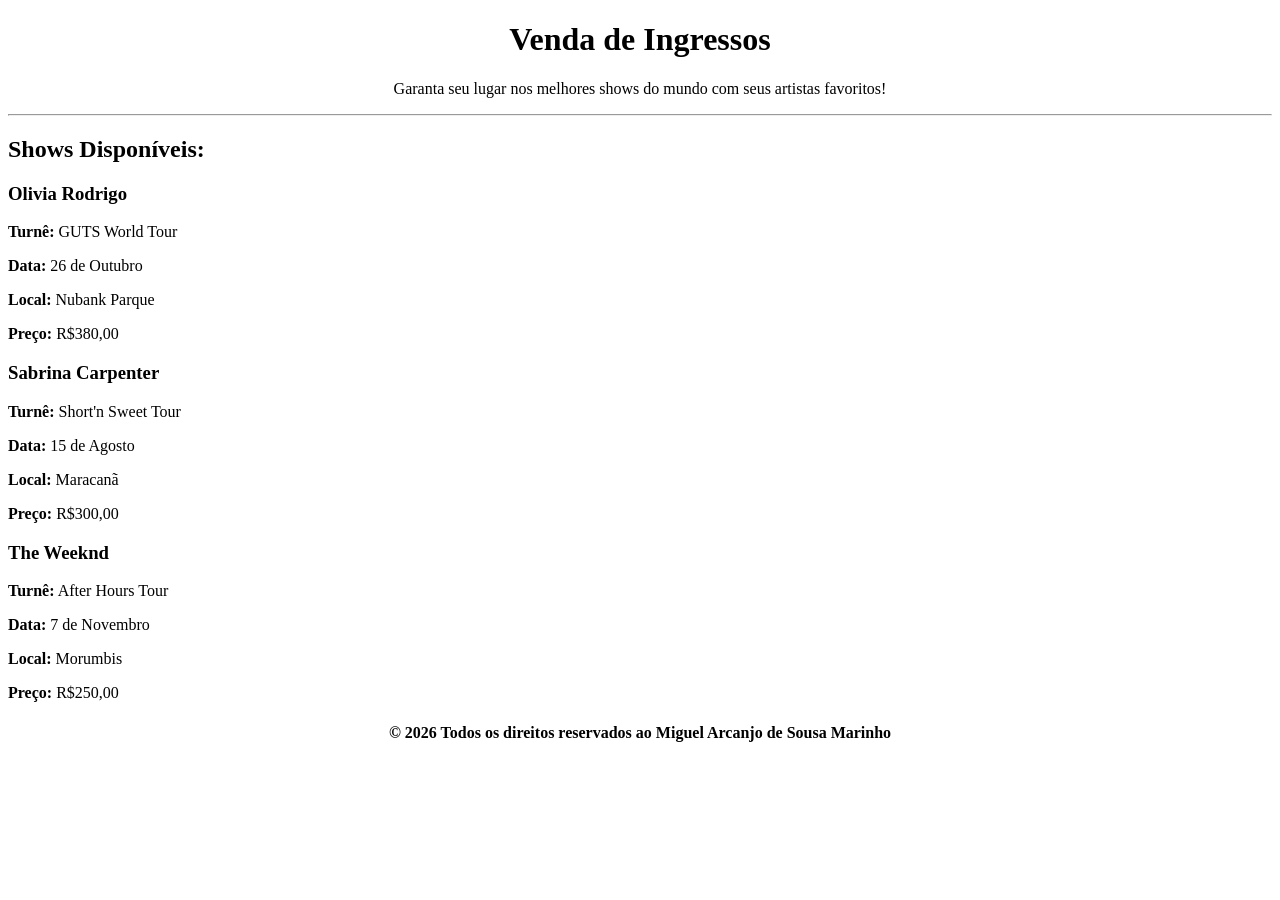
<file: index.html>
<!DOCTYPE html>
<html lang="pt-br">
    <head>
    <meta charset="UTF-8"><meta charset="UTF-8">
    <title>Venda de Ingressos - Shows</title>
    </head>
    <body>
        <!-- Cabeçalho do site-->
        <h1><center>Venda de Ingressos</center></h1>
        <p><center>Garanta seu lugar nos melhores shows do mundo com seus artistas favoritos!</center></p>  

        <hr>
        
        <!-- Lista dos Shows-->
        <h2>Shows Disponíveis:</h2>
        
        <!--Show 1-->
        <h3>Olivia Rodrigo</h3>
        <p><B>Turnê:</B> GUTS World Tour</p>
        <p><b>Data:</b> 26 de Outubro</p>
        <p><b>Local:</b> Nubank Parque</p>
        <p><b>Preço:</b> R$380,00</p>

        <!--Show 2-->
        <h3>Sabrina Carpenter</h3>
        <p><b>Turnê:</b> Short'n Sweet Tour</p>
        <p><b>Data:</b> 15 de Agosto</p>
        <p><b>Local:</b> Maracanã</p>
        <p><b>Preço:</b> R$300,00</p>

        <!--Show 3-->
        <h3>The Weeknd</h3>
        <p><B>Turnê:</B> After Hours Tour</p>
        <p><b>Data:</b> 7 de Novembro</p>
        <p><b>Local:</b> Morumbis</p>
        <p><b>Preço:</b> R$250,00</p>
    </body>
    

    <footer>
        <h4><center>© 2026 Todos os direitos reservados ao Miguel Arcanjo de Sousa Marinho</center></h4>
</html>
</file>
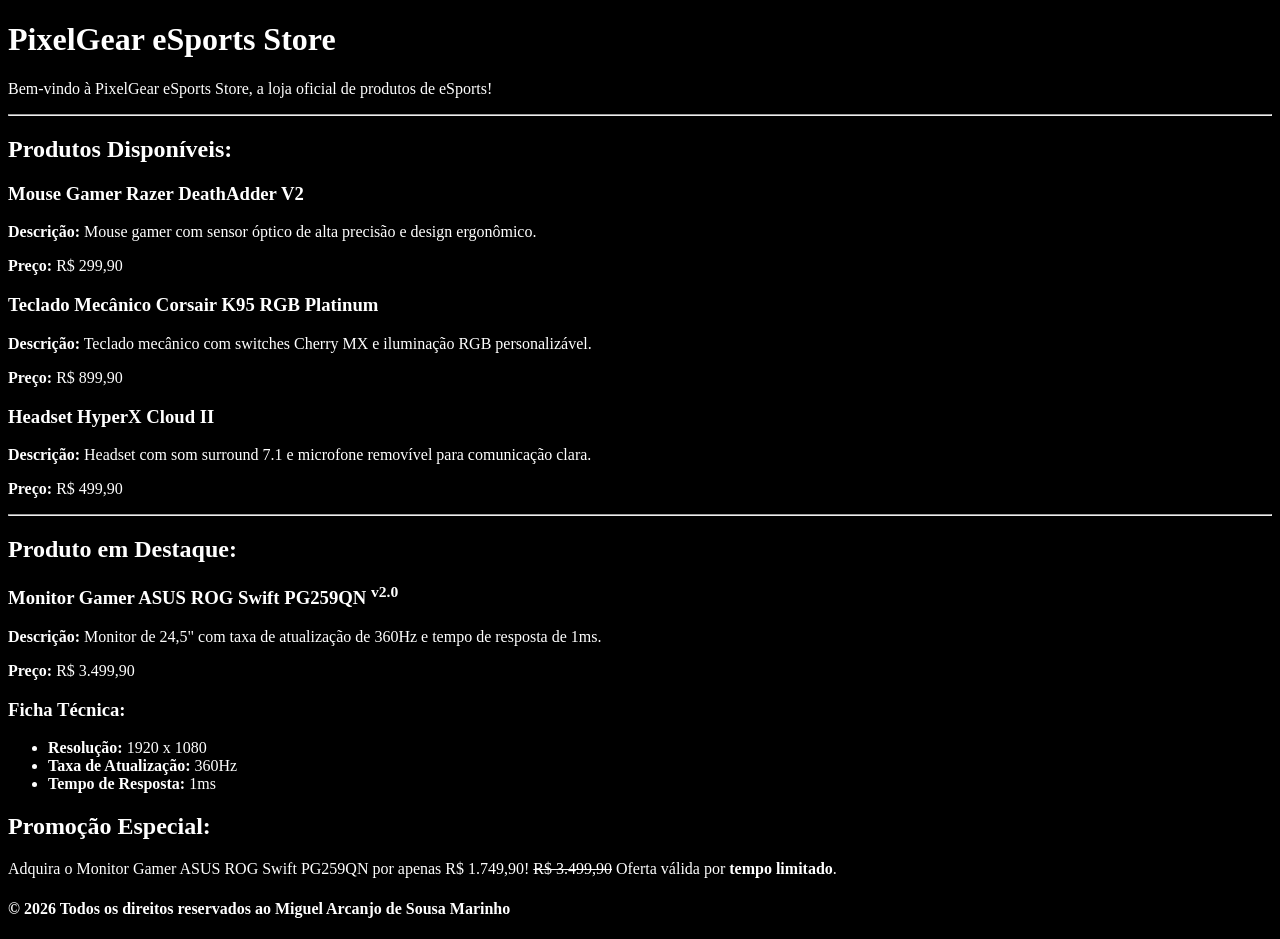
<file: S4_AT2_R4_LIMA_Hypertext Markup Language/index.html>
<!DOCTYPE html>
<html lang="pt-br">
    <head>
        <meta charset="UTF-8">
        <meta name="viewport" content="width=device-width, initial-scale=1.0">
        <title>PixelGear eSports Store</title>
    </head>

    <!-- Etapa 4: Visual Gamer com atributos legados do Body (Dark Mode) -->
    <body bgcolor="#000000" text="#FFFFFF">
        
        <!-- Cabeçalho do site -->
        <header>
            <h1>PixelGear eSports Store</h1>
            <p>Bem-vindo à PixelGear eSports Store, a loja oficial de produtos de eSports!</p>
        </header>

        <hr>
        
        <!-- Lista de Produtos -->
        <main>
            <h2>Produtos Disponíveis:</h2>
            
            <!-- Produto 1 -->
            <article>
                <h3>Mouse Gamer Razer DeathAdder V2</h3>
                <p><strong>Descrição:</strong> Mouse gamer com sensor óptico de alta precisão e design ergonômico.</p>
                <p><strong>Preço:</strong> R$ 299,90</p>
            </article>

            <!-- Produto 2 -->
            <article>
                <h3>Teclado Mecânico Corsair K95 RGB Platinum</h3>
                <p><strong>Descrição:</strong> Teclado mecânico com switches Cherry MX e iluminação RGB personalizável.</p>
                <p><strong>Preço:</strong> R$ 899,90</p>
            </article>

            <!-- Produto 3 -->
            <article>
                <h3>Headset HyperX Cloud II</h3>
                <p><strong>Descrição:</strong> Headset com som surround 7.1 e microfone removível para comunicação clara.</p>
                <p><strong>Preço:</strong> R$ 499,90</p>
            </article>

            <hr>

            <!-- Produto em Destaque -->
            <section>
                <h2>Produto em Destaque:</h2>
                <h3>Monitor Gamer ASUS ROG Swift PG259QN <sup>v2.0</sup></h3>
                <p><strong>Descrição:</strong> Monitor de 24,5" com taxa de atualização de 360Hz e tempo de resposta de 1ms.</p>
                <p><strong>Preço:</strong> R$ 3.499,90</p>

                <!-- Ficha Técnica -->
                <h3>Ficha Técnica:</h3>
                <ul>
                    <li><strong>Resolução:</strong> 1920 x 1080</li>
                    <li><strong>Taxa de Atualização:</strong> 360Hz</li>
                    <li><strong>Tempo de Resposta:</strong> 1ms</li>
                </ul>
            </section>

            <!-- Promoção Especial -->
            <section>
                <h2>Promoção Especial:</h2>
                <p>Adquira o Monitor Gamer ASUS ROG Swift PG259QN por apenas R$ 1.749,90! <del>R$ 3.499,90</del> Oferta válida por <strong>tempo limitado</strong>.</p>
            </section>
        </main>

        <!-- Rodapé do site -->
        <footer>
            <h4>© 2026 Todos os direitos reservados ao Miguel Arcanjo de Sousa Marinho</h4>
        </footer>
    </body>
</html>
</file>
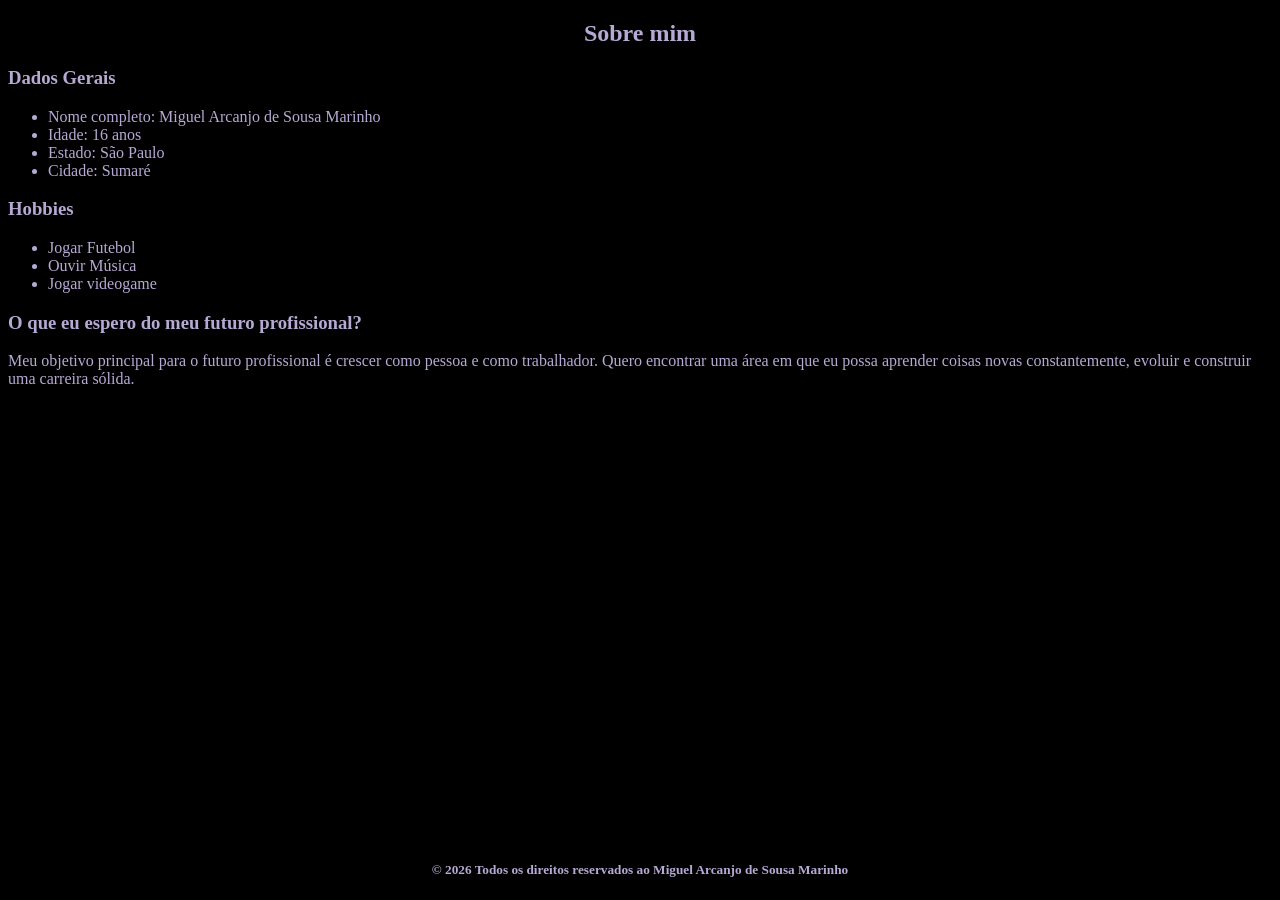
<file: MALDICAO.HTML>
<!DOCTYPE html>
<html lang="pt-br">
    <head>
    <title>Apresentação do aluno Miguel Arcanjo</title>
</head>

    <body style="background-color: black; color:rgb(182, 169, 211)">
    <h2><center>Sobre mim</center></h2>

    <section>

    <h3>Dados Gerais</h3>
    <ul>
        <li>Nome completo: Miguel Arcanjo de Sousa Marinho</li>
        <li>Idade: 16 anos</li>
        <li>Estado: São Paulo</li>
        <li>Cidade: Sumaré </li>
    </ul>

    </section>

    <h3>Hobbies</h3>
    <ul>
        <li>Jogar Futebol</li>
        <li>Ouvir Música</li>
        <li>Jogar videogame</li>
    </ul>


    <section>
        <h3>O que eu espero do meu futuro profissional?</h3>
        <p>Meu objetivo principal para o futuro profissional é crescer como pessoa e como trabalhador.
            Quero encontrar uma área em que eu possa aprender coisas novas
            constantemente, evoluir e construir uma carreira sólida.</p>

    </section>

<footer style="position: fixed; bottom: 0; left:0; width: 100%; background-color: black;">
        <h5><center>© 2026 Todos os direitos reservados ao Miguel Arcanjo de Sousa Marinho</center></h5>


</footer>
    </body>
</html>
</file>
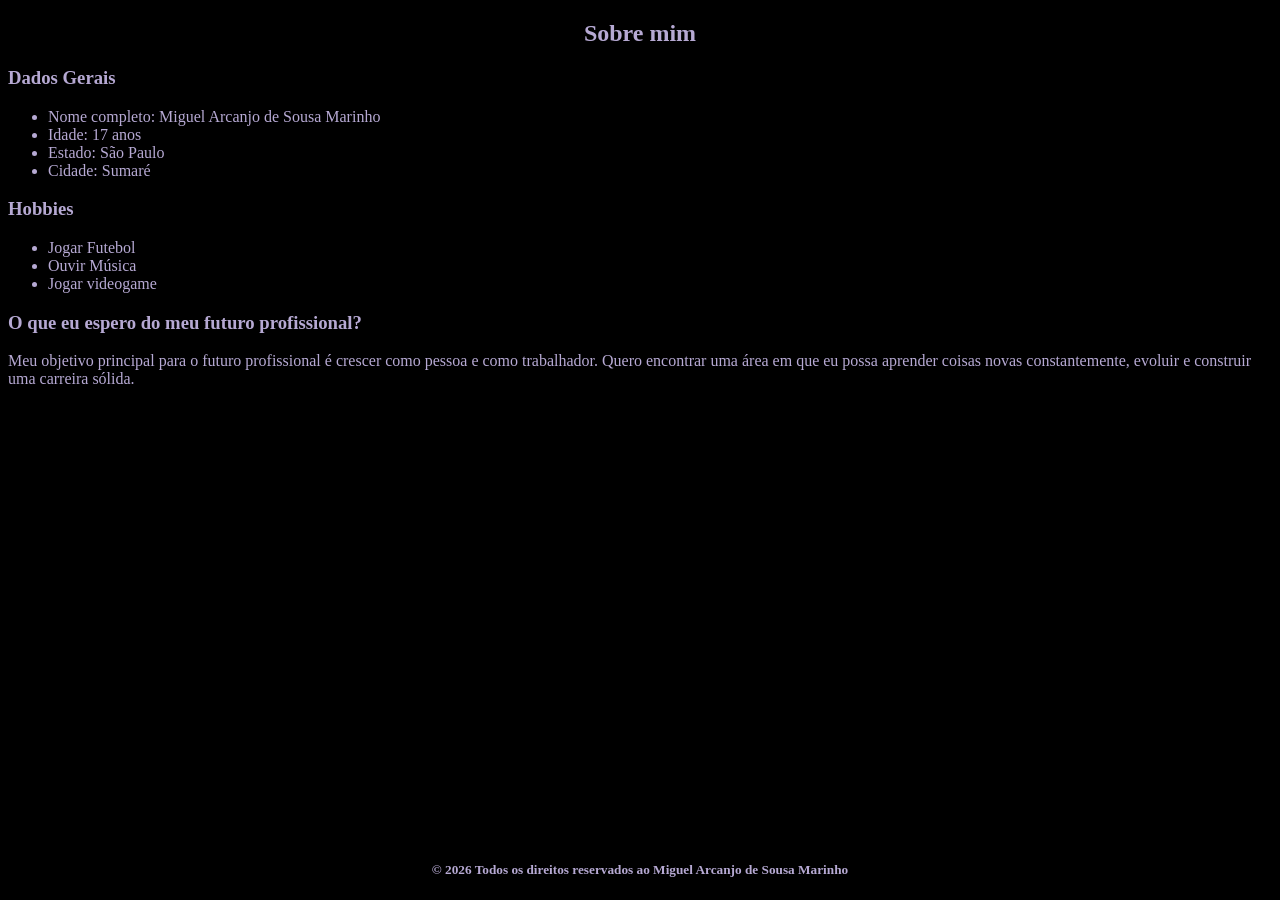
<file: sobremim.HTML>
<!DOCTYPE html>
<html lang="pt-br">
    <head>
    <title>Apresentação do aluno Miguel Arcanjo</title>
</head>

    <body style="background-color: black; color:rgb(182, 169, 211)">
    <h2><center>Sobre mim</center></h2>

    <section>

    <h3>Dados Gerais</h3>
    <ul>
        <li>Nome completo: Miguel Arcanjo de Sousa Marinho</li>
        <li>Idade: 17 anos</li>
        <li>Estado: São Paulo</li>
        <li>Cidade: Sumaré </li>
    </ul>

    </section>

    <h3>Hobbies</h3>
    <ul>
        <li>Jogar Futebol</li>
        <li>Ouvir Música</li>
        <li>Jogar videogame</li>
    </ul>


    <section>
        <h3>O que eu espero do meu futuro profissional?</h3>
        <p>Meu objetivo principal para o futuro profissional é crescer como pessoa e como trabalhador.
            Quero encontrar uma área em que eu possa aprender coisas novas
            constantemente, evoluir e construir uma carreira sólida.</p>

    </section>

<footer style="position: fixed; bottom: 0; left:0; width: 100%; background-color: black;">
        <h5><center>© 2026 Todos os direitos reservados ao Miguel Arcanjo de Sousa Marinho</center></h5>


</footer>
    </body>
</html>
</file>
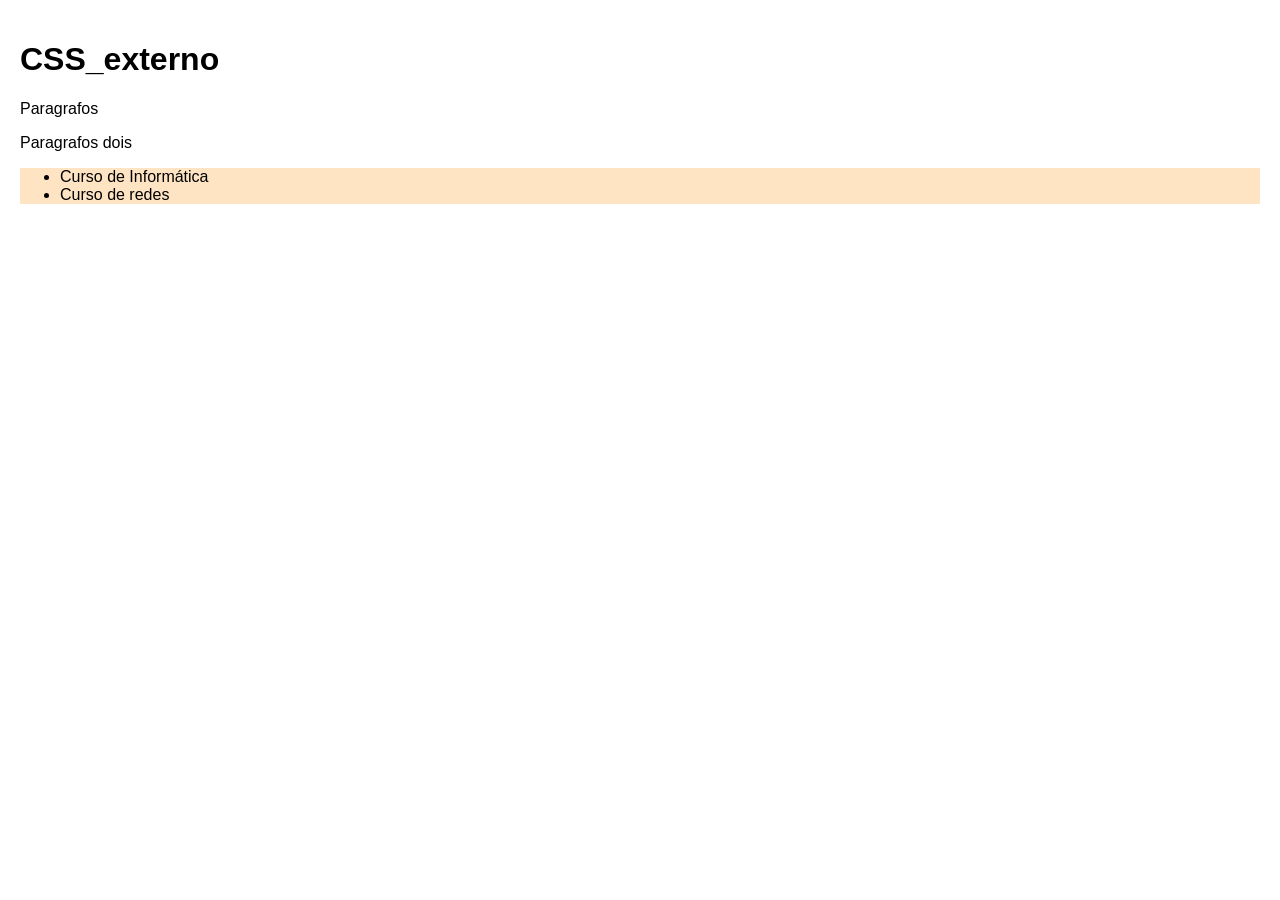
<file: Aulas de css/CSSExterno.html>
<!DOCTYPE html>
<html lang="pt-br">
<head>
    <meta charset="UTF-8">
    <meta name="viewport" content="width=device-widthin,itial-scale=1.0">
    <title>CSS_Externo</title>
    <link rel="stylesheet" href="assets\css\style.css">
</head>
<body>
    <h1>CSS_externo</h1>
    <p class="texto1">Paragrafos</p>
    <p>Paragrafos dois</p>
    <div>
        <ul>
            <li>Curso de Informática</li>
            <li>Curso de redes</li>
        </ul>
    </div>
</body>
</html>
</file>
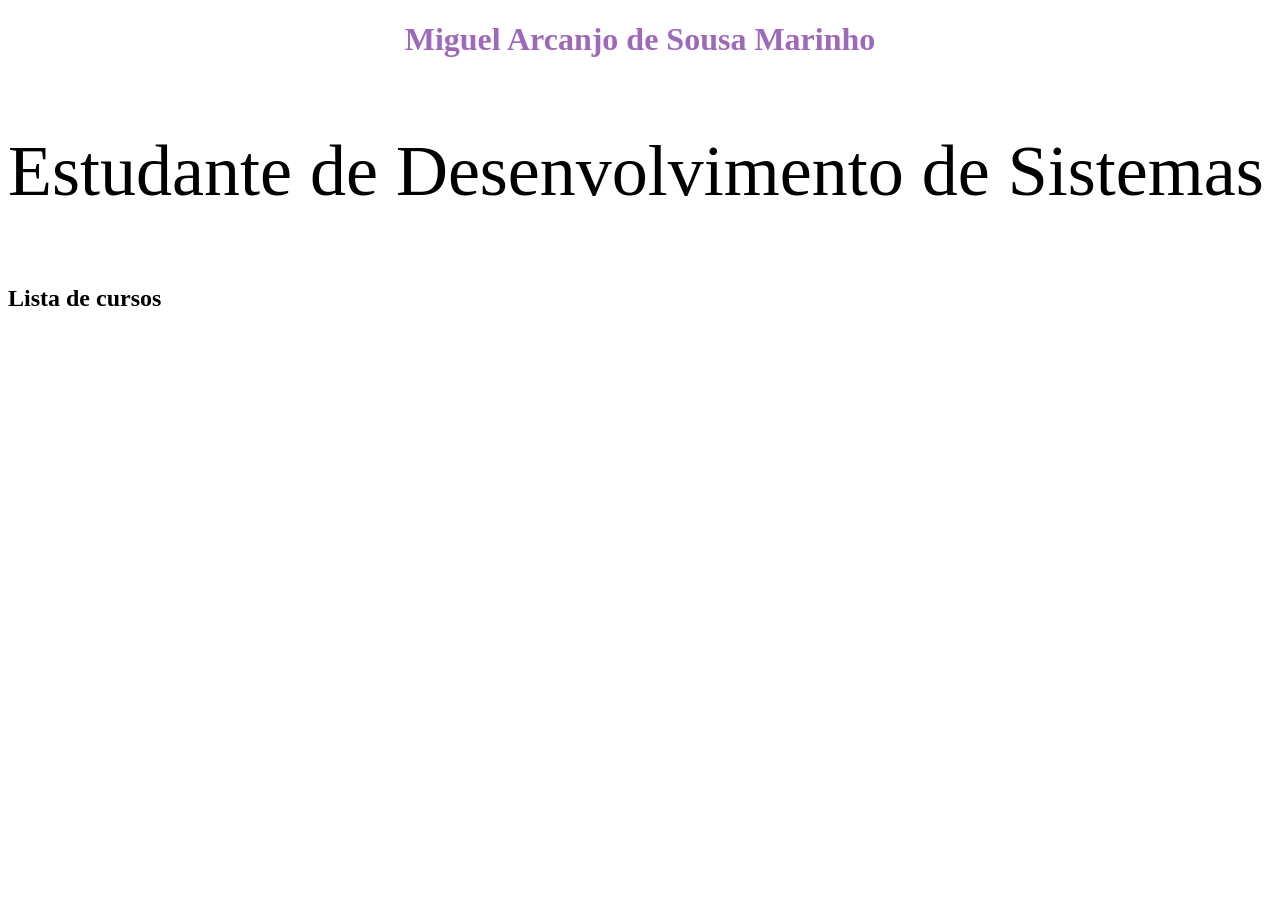
<file: Aulas de css/CSSInLine.html>
<!DOCTYPE html>
<html lang="en">
<head>
    <meta charset="UTF-8">
    <meta name="viewport" content="width=device-width, initial-scale=1.0">
    <meta name="description" content="Página com estilo">
    <title>CSS_InLine</title>
</head>
<body>
    <h1 style="color: rgba(120, 45, 160, 0.712); text-align:center;">Miguel Arcanjo de Sousa Marinho</h1>
    <p style="font-size: 72px;">Estudante de Desenvolvimento de Sistemas</p>
    <h2>Lista de cursos</h2>


</body>
</html>
</file>
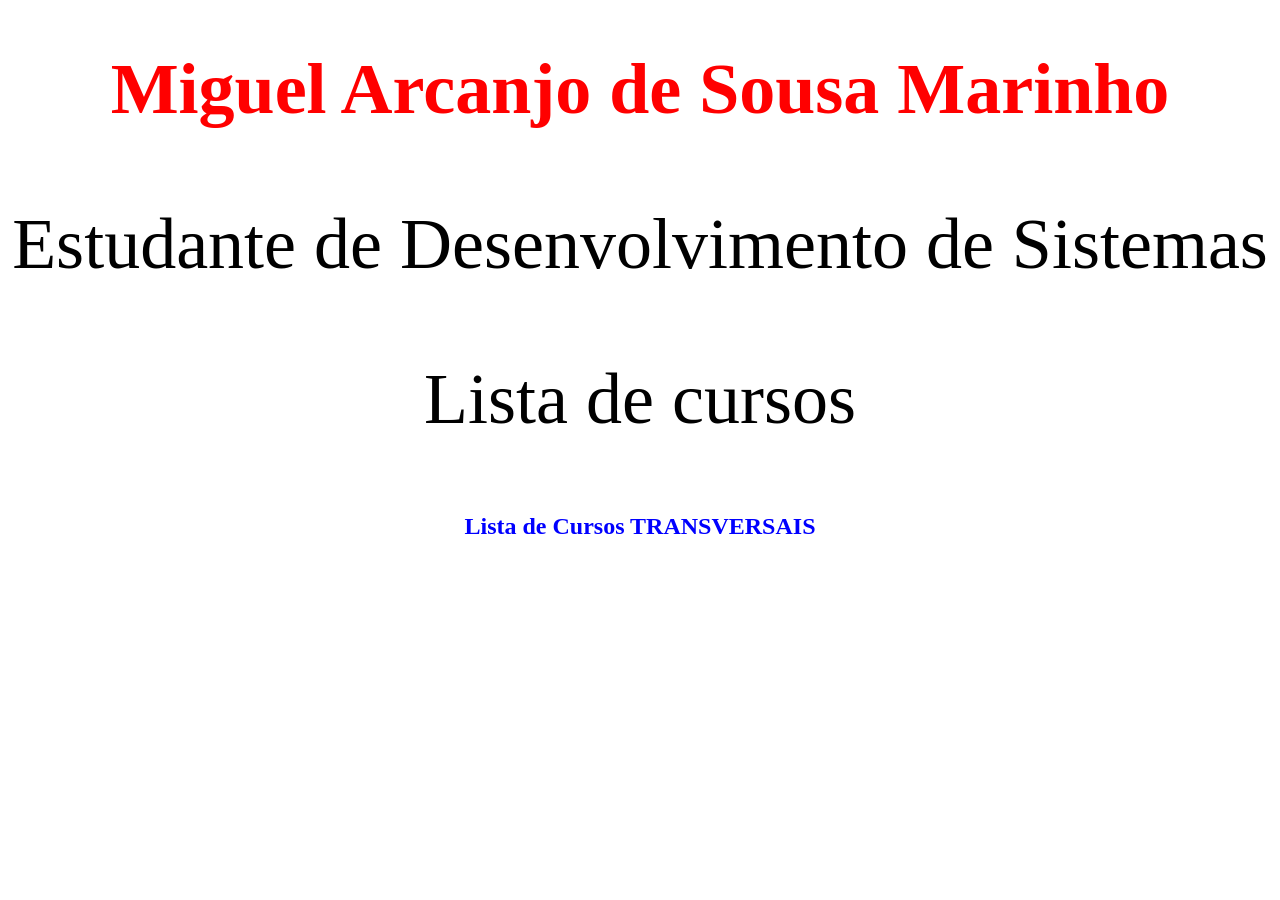
<file: Aulas de css/CSSInterno.html>
<!DOCTYPE html>
<html lang="pt-br">

<head>
    <meta charset="UTF-8">
    <meta name="viewport" content="width=device-width, initial-scale=1.0">
    <meta http-equiv="X-UA-Compatible" content="ie-edge">
    <title>CSS_Interno</title>
    <!-- Declaração do CSS Interno -->
    <style>
        h1 {
            color: red;
            text-align: center;
            font-size: 72px;
        }

        p {
            font-size: 72px;
            text-align: center;
        }

        .fonte {
            color: blue;
            text-align: center;
        }
    </style>

</head>

<body>
    <h1>Miguel Arcanjo de Sousa Marinho</h1>
    <p>Estudante de Desenvolvimento de Sistemas</p>
    <p>Lista de cursos</p>
    <h2 class="fonte">Lista de Cursos TRANSVERSAIS</h2>
</body>

</html>
</file>
